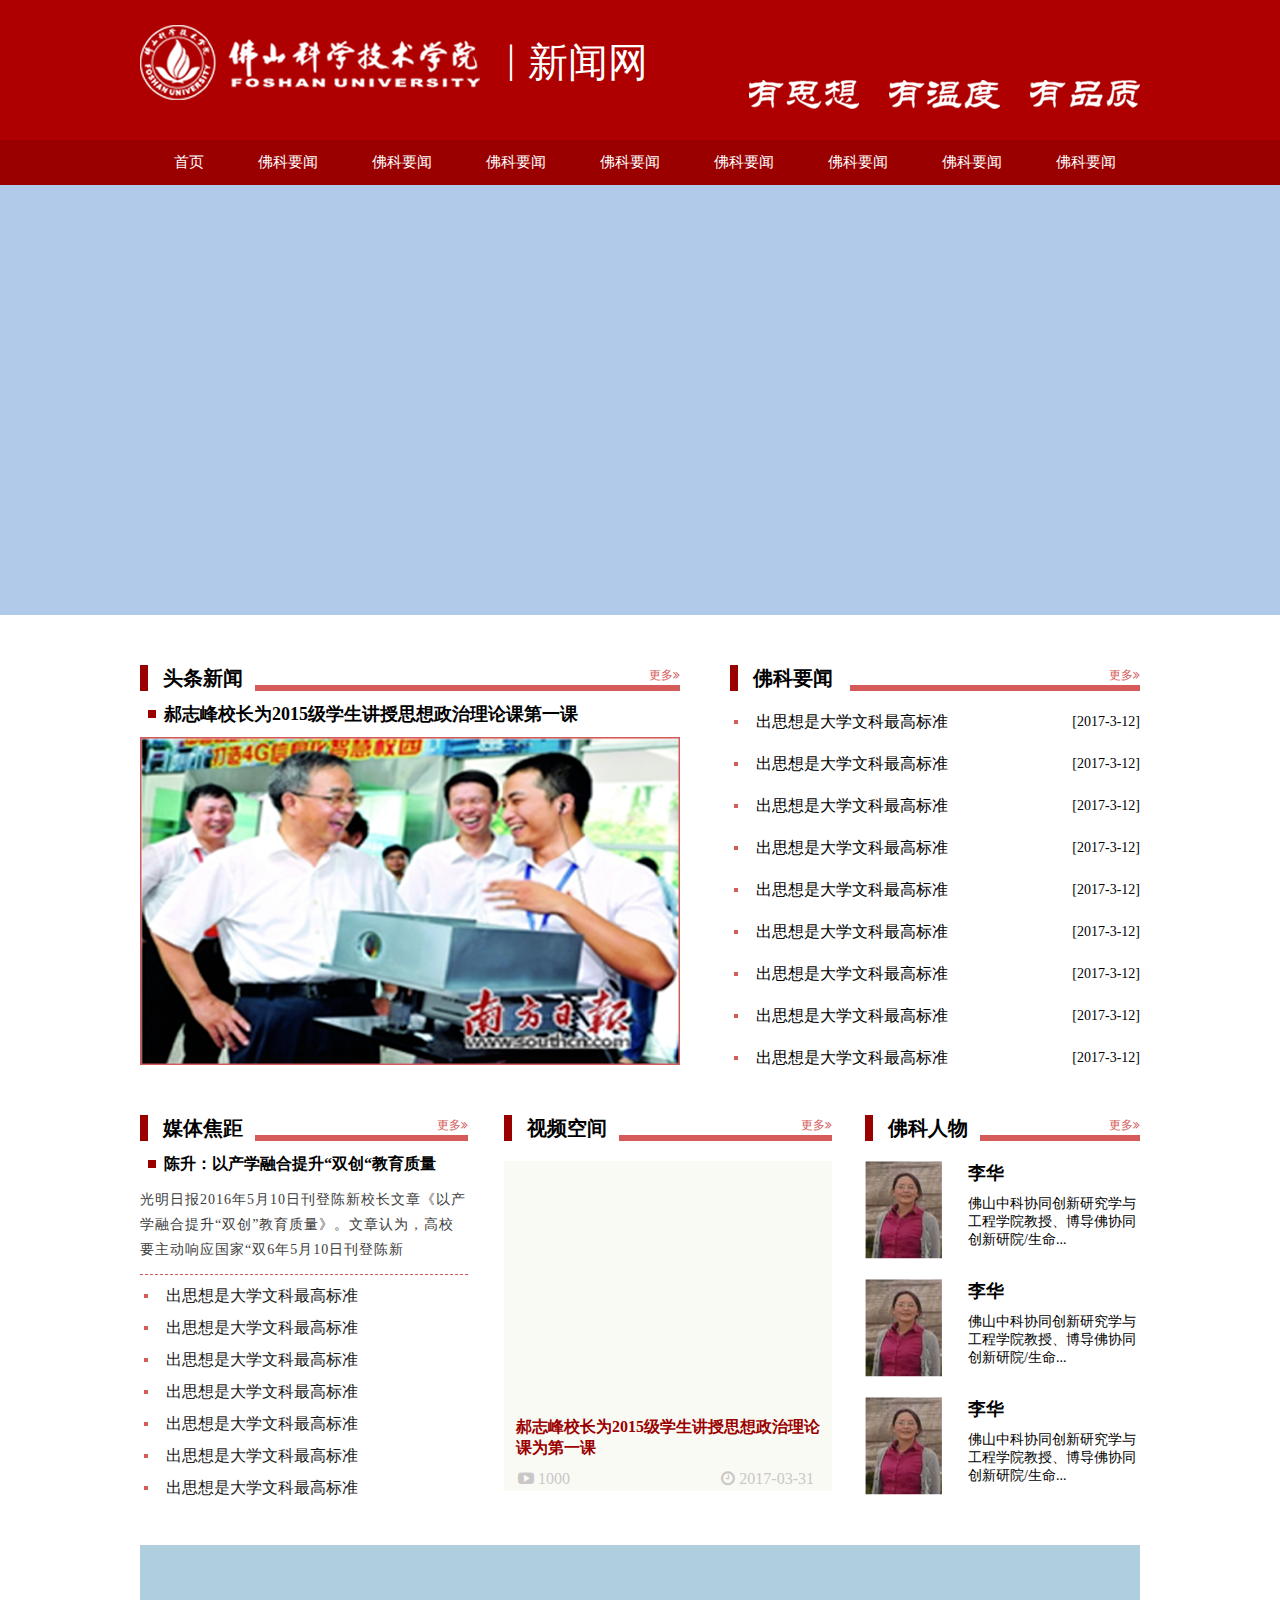
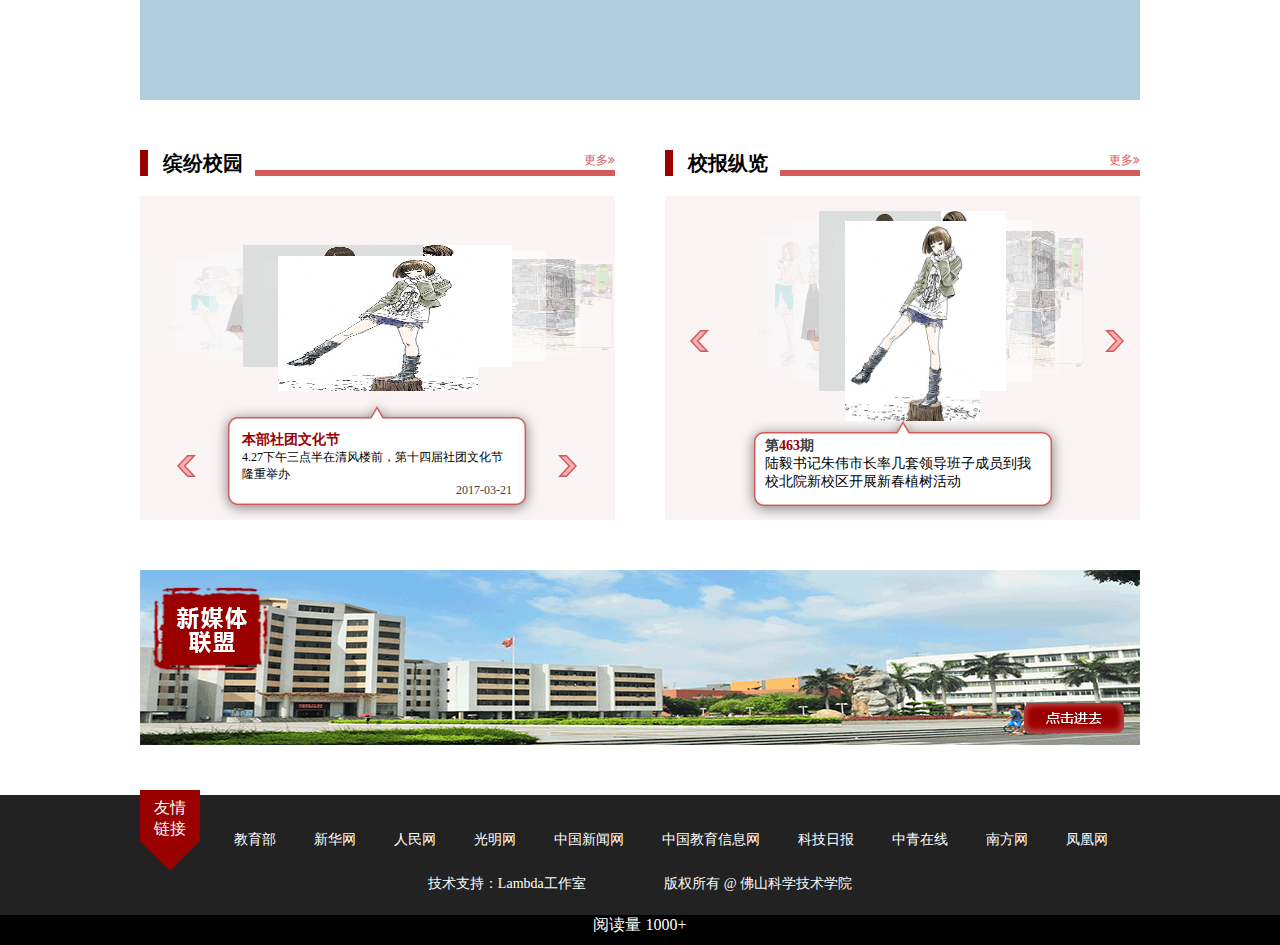
<file: index.html>
<!DOCTYPE HTML PUBLIC "-//W3C//DTD HTML 4.01 Transitional//EN">
<html>
<head>
<title>佛山科学技术学院新闻网</title>
<meta http-equiv="keywords" content="keyword1,keyword2,keyword3">
<meta http-equiv="description" content="this is my page">
<meta charset="UTF-8">
<link rel="stylesheet" type="text/css" href="./css/my.css">
<link rel="stylesheet" type="text/css" href="./css/style.css">
<link rel="stylesheet" type="text/css" href="./css/4.2.0/css/font-awesome.min.css">
<link rel="stylesheet" type="text/css" href="./css/4.2.0/css/font-awesome-ie7.min.css">
<script type="text/javascript" style="stylesheet" src="./js/jquery-1.8.3.js"></script>
<!--[if lt IE 10]>
<script type="text/javascript" src="./js/PIE.js"></script>
<![endif]-->
<script type="text/javascript">
		$(function() {
    if (window.PIE) {
        $('.rounded').each(function() {
            PIE.attach(this);
        });
    }
});
</script>
</head>
<body>
	<div class="head">
		<div class="header">
			<div class="logo">
				<a href="">
					<img src="./images/logo.png">
				</a>
			</div>
			<div class="title">
				<span>|</span>
				<p>新闻网</p>
			</div>
			<div class="yanyu">
				<ul>
					<li><img src="./images/yanyu1.png"></li>
					<li><img src="./images/yanyu2.png"></li>
					<li><img src="./images/yanyu3.png"></li>
				</ul>
			</div>
		</div>
		<div class="nav_big">
			<div >
				<ul id="nav">
					<li>
						<a href="">首页</a>
						<ul>
							<li><a href="">首页</a></li>
							<li><a href="">首页</a></li>
							<li><a href="">首页</a></li>
						</ul>
					</li>
					<li>
						<a href="">佛科要闻</a>
						<ul>
							<li><a href="">佛科要闻</a></li>
							<li><a href="">佛科要闻</a></li>
							<li><a href="">佛科要闻</a></li>
						</ul>
					</li>
					<li>
						<a href="">佛科要闻</a>
						<ul>
							<li><a href="">佛科要闻</a></li>
							<li><a href="">佛科要闻</a></li>
							<li><a href="">佛科要闻</a></li>
						</ul>
					</li>
					<li>
						<a href="">佛科要闻</a>
						<ul>
							<li><a href="">佛科要闻</a></li>
							<li><a href="">佛科要闻</a></li>
							<li><a href="">佛科要闻</a></li>
						</ul>
					</li>
					<li>
						<a href="">佛科要闻</a>
						<ul>
							<li><a href="">佛科要闻</a></li>
							<li><a href="">佛科要闻</a></li>
							<li><a href="">佛科要闻</a></li>
						</ul>
					</li>
					<li>
						<a href="">佛科要闻</a>
						<ul>
							<li><a href="">佛科要问要闻</a></li>
							<li><a href="">佛科要闻</a></li>
							<li><a href="">佛科要闻</a></li>
						</ul>
					</li>
					<li>
						<a href="">佛科要闻</a>
						<ul>
							<li><a href="">佛科要闻</a></li>
							<li><a href="">佛科要闻</a></li>
							<li><a href="">佛科要闻</a></li>
						</ul>
					</li>
					<li>
						<a href="">佛科要闻</a>
						<ul>
							<li><a href="">佛科要闻</a></li>
							<li><a href="">佛科要闻</a></li>
							<li><a href="">佛科要闻</a></li>
						</ul>
					</li>
					<li>
						<a href="">佛科要闻</a>
						<ul>
							<li><a href="">佛科要闻</a></li>
							<li><a href="">佛科要闻</a></li>
							<li><a href="">佛科要闻</a></li>
						</ul>
					</li>
				</ul>
			</div>
		</div>
	</div>
	<div class="pictureslide_big">
		<div class="pictureslide"></div>
	</div>
	<div class="contain_big">
		<div class="contain">
			<div class="contain_top">
				<div class="contain_top_left">
					<div class="con_head">
						<div class="con_head_left">
							<i></i>
							<p>头条新闻</p>
						</div>
						<div class="con_head_right">
							<span><a href="">更多<i class="fa fa-angle-double-right"></i></a></span>
						</div>
						<div class="con_head_right_bottom">

						</div>
					</div>
					<div class="con_top_left_bottom">
						<div class="con_top_left_bottom_title">
							<i><img src="./images/bigpoint.png"></i>
							<p>郝志峰校长为2015级学生讲授思想政治理论课第一课</p>
						</div>
						<div class="con_top_left_bottom_bottom">
							<img src="./images/xiaozhangshouke.png">
						</div>
					</div>
				</div>
				<div class="contain_top_right">
					<div class="con_head">
						<div class="con_head_left">
							<i></i>
							<p>佛科要闻</p>
						</div>
						<div class="con_head_right p1">
							<span><a href="">更多<i class="fa fa-angle-double-right"></i></a></span>
						</div>
						<div class="con_head_right_bottom p1">

						</div>
					</div>
					<div class="contain_top_right_bottom">
						<ul>
							<li><i><img src="./images/smallpoint.png"></i><a href="">出思想是大学文科最高标准</a><span>[2017-3-12]</span></li>
							<li><i><img src="./images/smallpoint.png"></i><a href="">出思想是大学文科最高标准</a><span>[2017-3-12]</span></li>
							<li><i><img src="./images/smallpoint.png"></i><a href="">出思想是大学文科最高标准</a><span>[2017-3-12]</span></li>
							<li><i><img src="./images/smallpoint.png"></i><a href="">出思想是大学文科最高标准</a><span>[2017-3-12]</span></li>
							<li><i><img src="./images/smallpoint.png"></i><a href="">出思想是大学文科最高标准</a><span>[2017-3-12]</span></li>
							<li><i><img src="./images/smallpoint.png"></i><a href="">出思想是大学文科最高标准</a><span>[2017-3-12]</span></li>
							<li><i><img src="./images/smallpoint.png"></i><a href="">出思想是大学文科最高标准</a><span>[2017-3-12]</span></li>
							<li><i><img src="./images/smallpoint.png"></i><a href="">出思想是大学文科最高标准</a><span>[2017-3-12]</span></li>
							<li><i><img src="./images/smallpoint.png"></i><a href="">出思想是大学文科最高标准</a><span>[2017-3-12]</span></li>
						</ul>
					</div>
				</div>
			</div>
			<div class="contain_middle">
				<div class="contain_middle_left">
					<div class="con_head">
						<div class="con_head_left">
							<i></i>
							<p>媒体焦距</p>
						</div>
						<div class="con_head_right p2">
							<span><a href="">更多<i class="fa fa-angle-double-right"></i></a></span>
						</div>
						<div class="con_head_right_bottom p2">

						</div>
					</div>
					<div class="contain_middle_left_bottom">
						<a href="">
							<div class="con_top_left_bottom_title">
								<i><img src="./images/bigpoint.png"></i>
								<p>陈升：以产学融合提升“双创“教育质量</p>
							</div>
						
							<div class="contain_middle_left_bottom_middle">
							       光明日报2016年5月10日刊登陈新校长文章《以产学融合提升“双创”教育质量》。文章认为，高校要主动响应国家“双6年5月10日刊登陈新
							</div>
						</a>
						<div class="contain_middle_left_bottom_bottom">
							<ul>
								<li><i><img src="./images/smallpoint.png"></i><a href="">出思想是大学文科最高标准</a></li>
								<li><i><img src="./images/smallpoint.png"></i><a href="">出思想是大学文科最高标准</a></li>
								<li><i><img src="./images/smallpoint.png"></i><a href="">出思想是大学文科最高标准</a></li>
								<li><i><img src="./images/smallpoint.png"></i><a href="">出思想是大学文科最高标准</a></li>
								<li><i><img src="./images/smallpoint.png"></i><a href="">出思想是大学文科最高标准</a></li>
								<li><i><img src="./images/smallpoint.png"></i><a href="">出思想是大学文科最高标准</a></li>
								<li><i><img src="./images/smallpoint.png"></i><a href="">出思想是大学文科最高标准</a></li>
							</ul>
						</div>
					</div>
				</div>
				<div class="contain_middle_middle">
					<div class="con_head">
						<div class="con_head_left">
							<i></i>
							<p>视频空间</p>
						</div>
						<div class="con_head_right p2">
							<span><a href="">更多<i class="fa fa-angle-double-right"></i></a></span>
						</div>
						<div class="con_head_right_bottom p2">

						</div>
					</div>
					<div class="contain_middle_middle_bottom rounded">
						<!-- <div class="outer">
							<div class="ieShadow">利用IE滤镜模糊效果模拟阴影</div>
							<div class="w3cShadow"> -->
								<div class="contain_middle_middle_bottom_top"></div>
								<div class="contain_middle_middle_bottom_middle">郝志峰校长为2015级学生讲授思想政治理论课为第一课</div>
								<div class="contain_middle_middle_bottom__bottom">
									<div class="contain_middle_middle_bottom__bottom_left">
										<i class="fa fa-youtube-play"></i>
										<span>1000</span>
									</div>
									<div class="contain_middle_middle_bottom__bottom_right">
										<i class="fa fa-clock-o"></i>
										<span>2017-03-31</span>
									</div>
								</div>
						<!-- 	</div>
						</div> -->
					</div>
				</div>
				<div class="contain_middle_right">
					<div class="con_head">
						<div class="con_head_left">
							<i></i>
							<p>佛科人物</p>
						</div>
						<div class="con_head_right p3">
							<span><a href="">更多<i class="fa fa-angle-double-right"></i></a></span>
						</div>
						<div class="con_head_right_bottom p3">

						</div>
					</div>
					<div class="contain_middle_right_bottom">
						<div class="contain_middle_right_bottom_a">
							<div class="contain_middle_right_bottom_a_pic">
								<img src="./images/renwu.png">
							</div>
							<div class="contain_middle_right_bottom_a_con">
								<span>李华</span>
								<a><p>佛山中科协同创新研究学与工程学院教授、博导佛协同创新研院/生命...</p></a>
							</div>
						</div>
						<div class="contain_middle_right_bottom_a">
							<div class="contain_middle_right_bottom_a_pic">
								<img src="./images/renwu.png">
							</div>
							<div class="contain_middle_right_bottom_a_con">
								<a href=""><span>李华</span></a>
								<a href=""><p>佛山中科协同创新研究学与工程学院教授、博导佛协同创新研院/生命...</p></a>
							</div>
						</div>
						<div class="contain_middle_right_bottom_a">
							<div class="contain_middle_right_bottom_a_pic">
								<img src="./images/renwu.png">
							</div>
							<div class="contain_middle_right_bottom_a_con">
								<a href=""><span>李华</span></a>
								<a href=""><p>佛山中科协同创新研究学与工程学院教授、博导佛协同创新研院/生命...</p></a>
							</div>
						</div>
					</div>
				</div>
			</div>
			<div class="picflexibleB">
				
			</div>
			<div class="contain_bottom">
				<div class="contain_bottom_left">
					<div class="con_head">
						<div class="con_head_left">
							<i></i>
							<p>缤纷校园</p>
						</div>
						<div class="con_head_right p4">
							<span><a href="">更多<i class="fa fa-angle-double-right"></i></a></span>
						</div>
						<div class="con_head_right_bottom p4">

						</div>
					</div>
					<div class="contain_bottom_left_bottom">
						

						<div class="wrap">
							<div class='poster-main carousel' data-setting='{
						         "width":475,
					             "height":100,
					             "posterWidth":200,
					             "posterHeight":135,
					             "verticalAlign":"middle",
					             "autoPlay":true,
					             "speed":1000,
					             "delay":1000,
					             "scale":0.9
							}'>
							<div class='poster-btn poster-prev-btn' id="shangyipian"></div>
							<ul class='poster-list'>
								<li class="list-item"><a href="#"><img src="./images/01.jpg" alt=""></a></li>
								<li class="list-item"><a href="#"><img src="./images/02.jpg" alt=""></a></li>
								<li class="list-item"><a href="#"><img src="./images/03.jpg" alt=""></a></li>
								<li class="list-item"><a href="#"><img src="./images/04.jpg" alt=""></a></li>
								<li class="list-item"><a href="#"><img src="./images/05.jpg" alt=""></a></li>
								<li class="list-item"><a href="#"><img src="./images/06.jpg" alt=""></a></li>
								<li class="list-item"><a href="#"><img src="./images/07.jpg" alt=""></a></li>
								<li class="list-item"><a href="#"><img src="./images/08.jpg" alt=""></a></li>
								<li class="list-item"><a href="#"><img src="./images/09.jpg" alt=""></a></li>
							</ul>
								<div class='poster-btn poster-next-btn'></div>
							</div>
						</div>
						<div class="contain_bottom_left_bottom_bottom">
							<div class="contain_bottom_left_bottom_con">
								<ul>
									<li>
										<div>
											<h5>本部社团文化节</h5>
												<a href="">
												4.27下午三点半在清风楼前，第十四届社团文化节隆重举办
												</a>
											<span>2017-03-21</span>
										</div>
									</li>
								</ul>
							</div>
						</div>

					</div>
				</div>
				<div class="contain_bottom_right">
					<div class="con_head">
						<div class="con_head_left">
							<i></i>
							<p>校报纵览</p>
						</div>
						<div class="con_head_right p4">
							<span><a href="">更多<i class="fa fa-angle-double-right"></i></a></span>
						</div>
						<div class="con_head_right_bottom p4">

						</div>
					</div>
					<div class="contain_bottom_right_bottom">
						<div class="wrap">
							<div class='poster-main carousel' data-setting='{
						         "width":345,
					             "height":160,
					             "posterWidth":135,
					             "posterHeight":200,
					             "verticalAlign":"middle",
					             "autoPlay":true,
					             "speed":1000,
					             "delay":1000,
					             "scale":0.9
							}'>
							<div class='poster-btn poster-prev-btn' id="fangxiangz"></div>
							<ul class='poster-list'>
								<li class="list-item"><a href="#"><img src="./images/01.jpg" alt=""></a></li>
								<li class="list-item"><a href="#"><img src="./images/02.jpg" alt=""></a></li>
								<li class="list-item"><a href="#"><img src="./images/03.jpg" alt=""></a></li>
								<li class="list-item"><a href="#"><img src="./images/04.jpg" alt=""></a></li>
								<li class="list-item"><a href="#"><img src="./images/05.jpg" alt=""></a></li>
								<li class="list-item"><a href="#"><img src="./images/06.jpg" alt=""></a></li>
								<li class="list-item"><a href="#"><img src="./images/07.jpg" alt=""></a></li>
								<li class="list-item"><a href="#"><img src="./images/08.jpg" alt=""></a></li>
								<li class="list-item"><a href="#"><img src="./images/09.jpg" alt=""></a></li>
							</ul>
								<div class='poster-btn poster-next-btn ' id="fangxiangy"></div>
							</div>
						</div>
						<div class="contain_bottom_right_bottom_con">
							<ul>
								<li>
									<div>
										<h5>第<span>463</span>期</h5>
										<a href="">陆毅书记朱伟市长率几套领导班子成员到我校北院新校区开展新春植树活动</a>
									</div>
								</li>
							</ul>
						</div>
					</div>
				</div>
			</div>
			<div class="pic_special">
				<a href="">
					<img src="./images/since.png">
				</a>
			</div>
		</div>
	</div>
	<div class="footer_big">
		<div class="footer">
			<div class="footer_youqing_big">
				<div class="footer_youqing">
					<p>友情</p>
					<p>链接</p>
				</div>
				<div class="footer_nav">
					<a href="">教育部</a>
					<a href="">新华网</a>
					<a href="">人民网</a>
					<a href="">光明网</a>
					<a href="">中国新闻网</a>
					<a href="">中国教育信息网</a>
					<a href="">科技日报</a>
					<a href="">中青在线</a>
					<a href="">南方网</a>
					<a href="">凤凰网</a>
				</div>
			</div>
			<div class="footer_zhichi">
				技术支持：<a href="">Lambda工作室</a>
				版权所有 @ 佛山科学技术学院
			</div>
		</div>
		<div class="footer_yuedu_big">
			<div class="footer_yuedu">
				阅读量 1000+
			</div>
		</div>
	</div>

	<script src="http://www.jq22.com/jquery/jquery-1.10.2.js"></script>
	<script src="js/carousel.js" type="text/javascript" charset="utf-8"></script>
	<script type="text/javascript" charset="utf-8">
	$(function(){
        Carousel.init($('.carousel'));
	})
</script>
<script type="text/javascript">

</script>
</body>
</file>
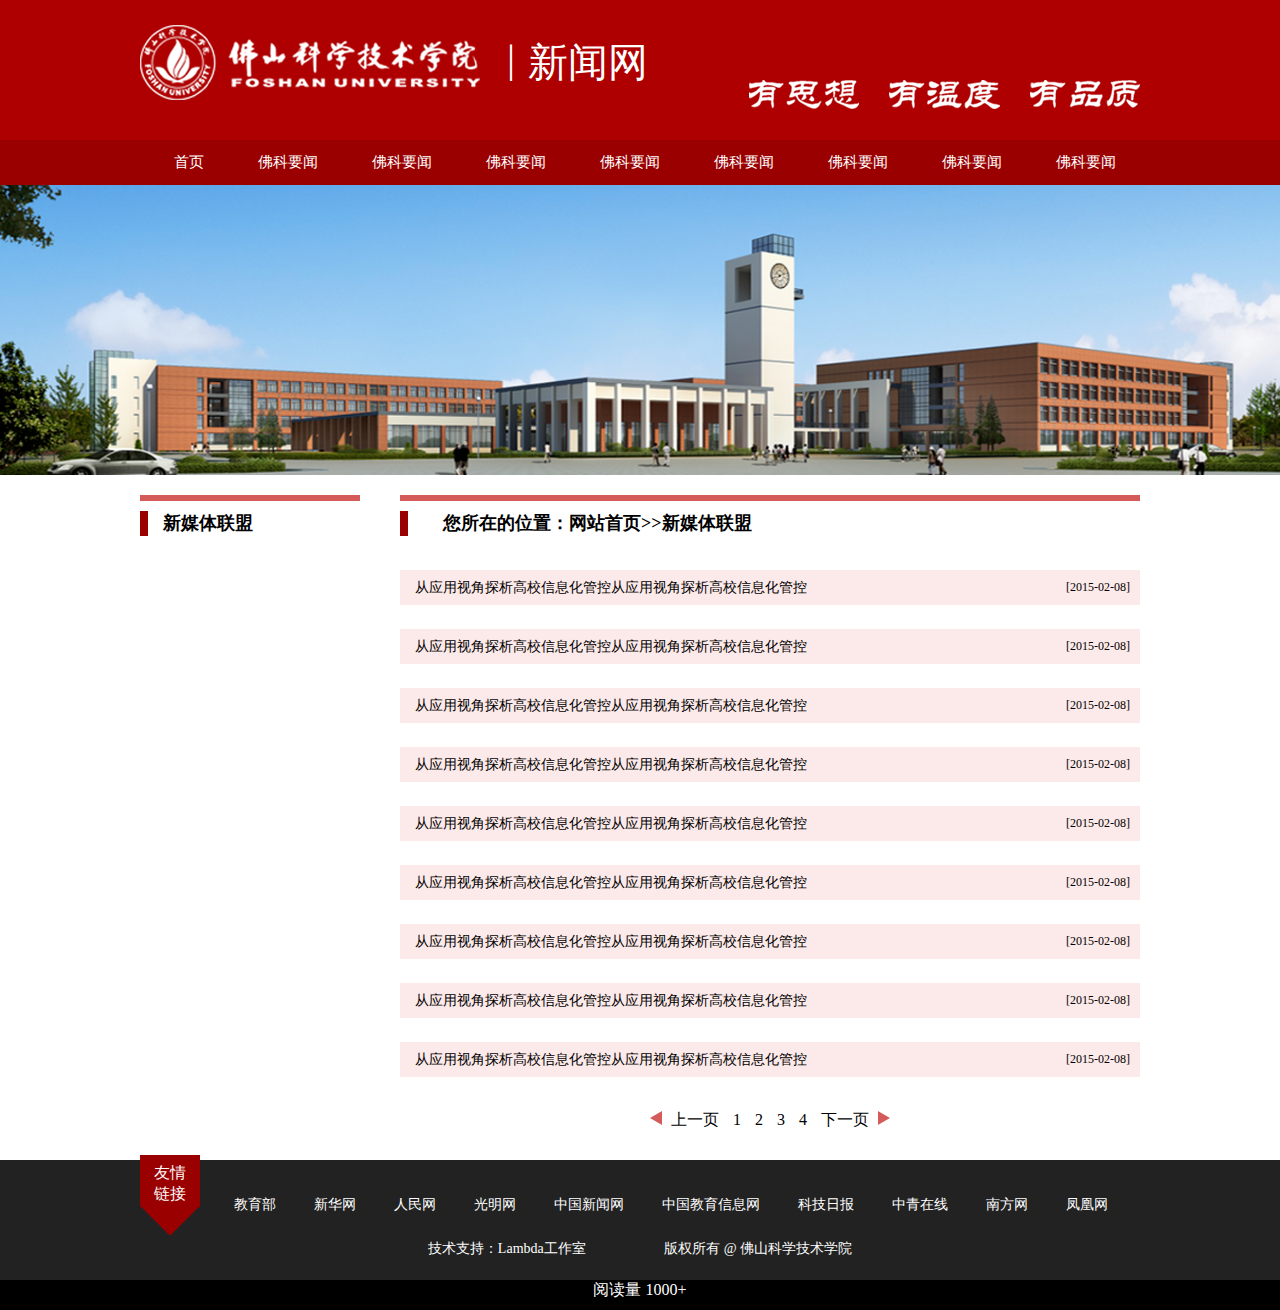
<file: category.html>
<!DOCTYPE HTML PUBLIC "-//W3C//DTD HTML 4.01 Transitional//EN">
<html>
<head>
<title>佛山科学技术学院新闻网</title>
<meta http-equiv="keywords" content="keyword1,keyword2,keyword3">
<meta http-equiv="description" content="this is my page">
<meta charset="UTF-8">
<link rel="stylesheet" type="text/css" href="./css/my.css">
<link rel="stylesheet" type="text/css" href="./css/style.css">
<link rel="stylesheet" type="text/css" href="./css/4.2.0/css/font-awesome.min.css">
<link rel="stylesheet" type="text/css" href="./css/4.2.0/css/font-awesome-ie7.min.css">
<script type="text/javascript" style="stylesheet" src="./js/jquery-1.8.3.js"></script>
<!--[if lt IE 10]>
<script type="text/javascript" src="./js/PIE.js"></script>
<![endif]-->
<script type="text/javascript">
		$(function() {
    if (window.PIE) {
        $('.rounded').each(function() {
            PIE.attach(this);
        });
    }
});
</script>
</head>
<body>
	<div class="head">
		<div class="header">
			<div class="logo">
				<a href="">
					<img src="./images/logo.png">
				</a>
			</div>
			<div class="title">
				<span>|</span>
				<p>新闻网</p>
			</div>
			<div class="yanyu">
				<ul>
					<li><img src="./images/yanyu1.png"></li>
					<li><img src="./images/yanyu2.png"></li>
					<li><img src="./images/yanyu3.png"></li>
				</ul>
			</div>
		</div>
		<div class="nav_big">
			<div >
				<ul id="nav">
					<li>
						<a href="">首页</a>
						<ul>
							<li><a href="">首页</a></li>
							<li><a href="">首页</a></li>
							<li><a href="">首页</a></li>
						</ul>
					</li>
					<li>
						<a href="">佛科要闻</a>
						<ul>
							<li><a href="">佛科要闻</a></li>
							<li><a href="">佛科要闻</a></li>
							<li><a href="">佛科要闻</a></li>
						</ul>
					</li>
					<li>
						<a href="">佛科要闻</a>
						<ul>
							<li><a href="">佛科要闻</a></li>
							<li><a href="">佛科要闻</a></li>
							<li><a href="">佛科要闻</a></li>
						</ul>
					</li>
					<li>
						<a href="">佛科要闻</a>
						<ul>
							<li><a href="">佛科要闻</a></li>
							<li><a href="">佛科要闻</a></li>
							<li><a href="">佛科要闻</a></li>
						</ul>
					</li>
					<li>
						<a href="">佛科要闻</a>
						<ul>
							<li><a href="">佛科要闻</a></li>
							<li><a href="">佛科要闻</a></li>
							<li><a href="">佛科要闻</a></li>
						</ul>
					</li>
					<li>
						<a href="">佛科要闻</a>
						<ul>
							<li><a href="">佛科要问要闻</a></li>
							<li><a href="">佛科要闻</a></li>
							<li><a href="">佛科要闻</a></li>
						</ul>
					</li>
					<li>
						<a href="">佛科要闻</a>
						<ul>
							<li><a href="">佛科要闻</a></li>
							<li><a href="">佛科要闻</a></li>
							<li><a href="">佛科要闻</a></li>
						</ul>
					</li>
					<li>
						<a href="">佛科要闻</a>
						<ul>
							<li><a href="">佛科要闻</a></li>
							<li><a href="">佛科要闻</a></li>
							<li><a href="">佛科要闻</a></li>
						</ul>
					</li>
					<li>
						<a href="">佛科要闻</a>
						<ul>
							<li><a href="">佛科要闻</a></li>
							<li><a href="">佛科要闻</a></li>
							<li><a href="">佛科要闻</a></li>
						</ul>
					</li>
				</ul>
			</div>
		</div>
	</div>
	<div class="contain2_pic_big">
		<img src="./images/picture.png">
	</div>
	<div class="contain2_big">
		<div class="contain2">
			<div class="contain2_left">
				<div class="con2_head">
					<div class="con2_head_top">

					</div>
					<div class="con2_head_bottom">
						<div class="con2_head_bottom_title">
								<i></i>
								<a>新媒体联盟</a>
						</div>
					</div>
				</div>
			</div>
			<div class="contain2_right">
				<div class="con2_head">
					<div class="con2_head_top">
						
					</div>
					<div class="con2_head_right">
						<i></i><p>您所在的位置：</p><a href="">网站首页</a><span>>></span><a href="">新媒体联盟</a>
					</div>
				</div>
				<div class="contain2_right_bottom">
					<ul>
						<li><a href="">从应用视角探析高校信息化管控从应用视角探析高校信息化管控</a><span>[2015-02-08]</span></li>
						<li><a href="">从应用视角探析高校信息化管控从应用视角探析高校信息化管控</a><span>[2015-02-08]</span></li>
						<li><a href="">从应用视角探析高校信息化管控从应用视角探析高校信息化管控</a><span>[2015-02-08]</span></li>
						<li><a href="">从应用视角探析高校信息化管控从应用视角探析高校信息化管控</a><span>[2015-02-08]</span></li>
						<li><a href="">从应用视角探析高校信息化管控从应用视角探析高校信息化管控</a><span>[2015-02-08]</span></li>
						<li><a href="">从应用视角探析高校信息化管控从应用视角探析高校信息化管控</a><span>[2015-02-08]</span></li>
						<li><a href="">从应用视角探析高校信息化管控从应用视角探析高校信息化管控</a><span>[2015-02-08]</span></li>
						<li><a href="">从应用视角探析高校信息化管控从应用视角探析高校信息化管控</a><span>[2015-02-08]</span></li>
						<li><a href="">从应用视角探析高校信息化管控从应用视角探析高校信息化管控</a><span>[2015-02-08]</span></li>
					</ul>
					<div class="contain2_yema">
						<i><img src="./images/zuojiantou.png"></i>
						<a href="">上一页</a>
						<a href="">1</a>
						<a href="">2</a>
						<a href="">3</a>
						<a href="">4</a>
						<a href="">下一页</a>
						<i><img src="./images/youjiantou.png"></i>
					</div>
				</div>
			</div>
		</div>
	</div>
	<div class="footer_big">
		<div class="footer">
			<div class="footer_youqing_big">
				<div class="footer_youqing">
					<p>友情</p>
					<p>链接</p>
				</div>
				<div class="footer_nav">
					<a href="">教育部</a>
					<a href="">新华网</a>
					<a href="">人民网</a>
					<a href="">光明网</a>
					<a href="">中国新闻网</a>
					<a href="">中国教育信息网</a>
					<a href="">科技日报</a>
					<a href="">中青在线</a>
					<a href="">南方网</a>
					<a href="">凤凰网</a>
				</div>
			</div>
			<div class="footer_zhichi">
				技术支持：<a href="">Lambda工作室</a>
				版权所有 @ 佛山科学技术学院
			</div>
		</div>
		<div class="footer_yuedu_big">
			<div class="footer_yuedu">
				阅读量 1000+
			</div>
		</div>
	</div>
	
</body>
</file>
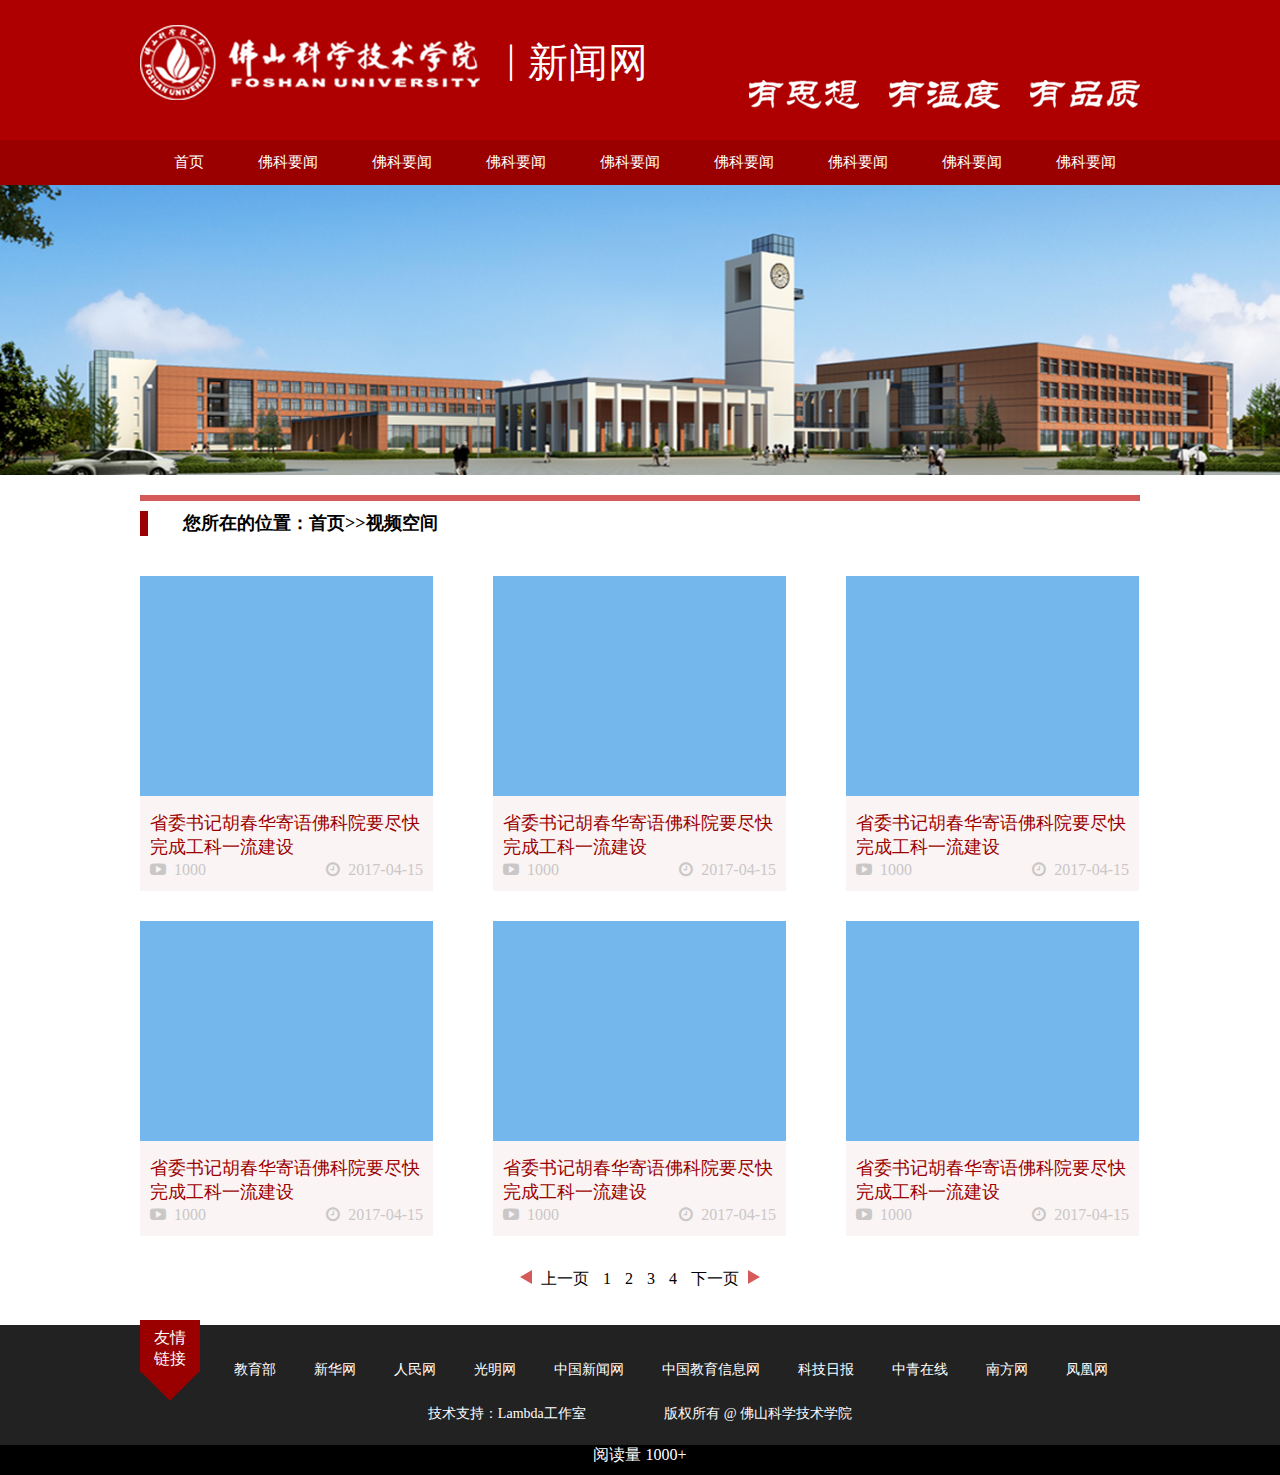
<file: shipinwangliebiaoye.html>
<!DOCTYPE HTML PUBLIC "-//W3C//DTD HTML 4.01 Transitional//EN">
<html>
<head>
<title>佛山科学技术学院新闻网</title>
<meta http-equiv="keywords" content="keyword1,keyword2,keyword3">
<meta http-equiv="description" content="this is my page">
<meta charset="UTF-8">
<link rel="stylesheet" type="text/css" href="./css/my.css">
<link rel="stylesheet" type="text/css" href="./css/style.css">
<link rel="stylesheet" type="text/css" href="./css/4.2.0/css/font-awesome.min.css">
<link rel="stylesheet" type="text/css" href="./css/4.2.0/css/font-awesome-ie7.min.css">
<script type="text/javascript" style="stylesheet" src="./js/jquery-1.8.3.js"></script>
<!--[if lt IE 10]>
<script type="text/javascript" src="./js/PIE.js"></script>
<![endif]-->
<script type="text/javascript">
		$(function() {
    if (window.PIE) {
        $('.rounded').each(function() {
            PIE.attach(this);
        });
    }
});
</script>
</head>
<body>
	<div class="head">
		<div class="header">
			<div class="logo">
				<a href="">
					<img src="./images/logo.png">
				</a>
			</div>
			<div class="title">
				<span>|</span>
				<p>新闻网</p>
			</div>
			<div class="yanyu">
				<ul>
					<li><img src="./images/yanyu1.png"></li>
					<li><img src="./images/yanyu2.png"></li>
					<li><img src="./images/yanyu3.png"></li>
				</ul>
			</div>
		</div>
		<div class="nav_big">
			<div >
				<ul id="nav">
					<li>
						<a href="">首页</a>
						<ul>
							<li><a href="">首页</a></li>
							<li><a href="">首页</a></li>
							<li><a href="">首页</a></li>
						</ul>
					</li>
					<li>
						<a href="">佛科要闻</a>
						<ul>
							<li><a href="">佛科要闻</a></li>
							<li><a href="">佛科要闻</a></li>
							<li><a href="">佛科要闻</a></li>
						</ul>
					</li>
					<li>
						<a href="">佛科要闻</a>
						<ul>
							<li><a href="">佛科要闻</a></li>
							<li><a href="">佛科要闻</a></li>
							<li><a href="">佛科要闻</a></li>
						</ul>
					</li>
					<li>
						<a href="">佛科要闻</a>
						<ul>
							<li><a href="">佛科要闻</a></li>
							<li><a href="">佛科要闻</a></li>
							<li><a href="">佛科要闻</a></li>
						</ul>
					</li>
					<li>
						<a href="">佛科要闻</a>
						<ul>
							<li><a href="">佛科要闻</a></li>
							<li><a href="">佛科要闻</a></li>
							<li><a href="">佛科要闻</a></li>
						</ul>
					</li>
					<li>
						<a href="">佛科要闻</a>
						<ul>
							<li><a href="">佛科要问要闻</a></li>
							<li><a href="">佛科要闻</a></li>
							<li><a href="">佛科要闻</a></li>
						</ul>
					</li>
					<li>
						<a href="">佛科要闻</a>
						<ul>
							<li><a href="">佛科要闻</a></li>
							<li><a href="">佛科要闻</a></li>
							<li><a href="">佛科要闻</a></li>
						</ul>
					</li>
					<li>
						<a href="">佛科要闻</a>
						<ul>
							<li><a href="">佛科要闻</a></li>
							<li><a href="">佛科要闻</a></li>
							<li><a href="">佛科要闻</a></li>
						</ul>
					</li>
					<li>
						<a href="">佛科要闻</a>
						<ul>
							<li><a href="">佛科要闻</a></li>
							<li><a href="">佛科要闻</a></li>
							<li><a href="">佛科要闻</a></li>
						</ul>
					</li>
				</ul>
			</div>
		</div>
	</div>
	<div class="contain2_pic_big">
		<img src="./images/picture.png">
	</div>
	<div class="contain2_big">
		<div class="contain4">
			<div class="contain4_right">
				<div class="con2_head">
					<div class="con2_head_top">
						
					</div>
					<div class="con2_head_right">
						<i></i><p>您所在的位置：</p><a href="">首页</a><span>>></span><a href="">视频空间</a>
					</div>
				</div>
				<div class="contain4_right_bottom">
					<div class="contain4_right_bottom_a bbb">
						<div class="contain4_right_bottom_a_top">

						</div>
						<div class="contain4_right_bottom_a_middle">
							省委书记胡春华寄语佛科院要尽快完成工科一流建设
						</div>
						<div class="contain4_right_bottom_a_bottom">
							<div class="contain4_right_bottom_a_bottom_left">
								<i  class="fa fa-youtube-play"></i>
								<span>1000</span>
							</div>
							<div class="contain4_right_bottom_a_bottom_right">
								<i  class="fa fa-clock-o"></i>
								<span>2017-04-15</span>
							</div>
						</div>
					</div>
					<div class="contain4_right_bottom_a">
						<div class="contain4_right_bottom_a_top">

						</div>
						<div class="contain4_right_bottom_a_middle">
							省委书记胡春华寄语佛科院要尽快完成工科一流建设
						</div>
						<div class="contain4_right_bottom_a_bottom">
							<div class="contain4_right_bottom_a_bottom_left">
								<i  class="fa fa-youtube-play"></i>
								<span>1000</span>
							</div>
							<div class="contain4_right_bottom_a_bottom_right">
								<i  class="fa fa-clock-o"></i>
								<span>2017-04-15</span>
							</div>
						</div>
					</div>
					<div class="contain4_right_bottom_a">
						<div class="contain4_right_bottom_a_top">

						</div>
						<div class="contain4_right_bottom_a_middle">
							省委书记胡春华寄语佛科院要尽快完成工科一流建设
						</div>
						<div class="contain4_right_bottom_a_bottom">
							<div class="contain4_right_bottom_a_bottom_left">
								<i  class="fa fa-youtube-play"></i>
								<span>1000</span>
							</div>
							<div class="contain4_right_bottom_a_bottom_right">
								<i  class="fa fa-clock-o"></i>
								<span>2017-04-15</span>
							</div>
						</div>
					</div>
					<div class="contain4_right_bottom_a bbb">
						<div class="contain4_right_bottom_a_top">

						</div>
						<div class="contain4_right_bottom_a_middle">
							省委书记胡春华寄语佛科院要尽快完成工科一流建设
						</div>
						<div class="contain4_right_bottom_a_bottom">
							<div class="contain4_right_bottom_a_bottom_left">
								<i  class="fa fa-youtube-play"></i>
								<span>1000</span>
							</div>
							<div class="contain4_right_bottom_a_bottom_right">
								<i  class="fa fa-clock-o"></i>
								<span>2017-04-15</span>
							</div>
						</div>
					</div>
					<div class="contain4_right_bottom_a">
						<div class="contain4_right_bottom_a_top">

						</div>
						<div class="contain4_right_bottom_a_middle">
							省委书记胡春华寄语佛科院要尽快完成工科一流建设
						</div>
						<div class="contain4_right_bottom_a_bottom">
							<div class="contain4_right_bottom_a_bottom_left">
								<i  class="fa fa-youtube-play"></i>
								<span>1000</span>
							</div>
							<div class="contain4_right_bottom_a_bottom_right">
								<i  class="fa fa-clock-o"></i>
								<span>2017-04-15</span>
							</div>
						</div>
					</div>
					<div class="contain4_right_bottom_a">
						<div class="contain4_right_bottom_a_top">

						</div>
						<div class="contain4_right_bottom_a_middle">
							省委书记胡春华寄语佛科院要尽快完成工科一流建设
						</div>
						<div class="contain4_right_bottom_a_bottom">
							<div class="contain4_right_bottom_a_bottom_left">
								<i  class="fa fa-youtube-play"></i>
								<span>1000</span>
							</div>
							<div class="contain4_right_bottom_a_bottom_right">
								<i  class="fa fa-clock-o"></i>
								<span>2017-04-15</span>
							</div>
						</div>
					</div>
				</div>
				<div class="contain2_yema">
					<i><img src="./images/zuojiantou.png"></i>
					<a href="">上一页</a>
					<a href="">1</a>
					<a href="">2</a>
					<a href="">3</a>
					<a href="">4</a>
					<a href="">下一页</a>
					<i><img src="./images/youjiantou.png"></i>
				</div>
			</div>
		</div>
	</div>
	<div class="footer_big">
		<div class="footer">
			<div class="footer_youqing_big">
				<div class="footer_youqing">
					<p>友情</p>
					<p>链接</p>
				</div>
				<div class="footer_nav">
					<a href="">教育部</a>
					<a href="">新华网</a>
					<a href="">人民网</a>
					<a href="">光明网</a>
					<a href="">中国新闻网</a>
					<a href="">中国教育信息网</a>
					<a href="">科技日报</a>
					<a href="">中青在线</a>
					<a href="">南方网</a>
					<a href="">凤凰网</a>
				</div>
			</div>
			<div class="footer_zhichi">
				技术支持：<a href="">Lambda工作室</a>
				版权所有 @ 佛山科学技术学院
			</div>
		</div>
		<div class="footer_yuedu_big">
			<div class="footer_yuedu">
				阅读量 1000+
			</div>
		</div>
	</div>
	<script type="text/javascript">

$(document).ready(function(){
    $(document).ready(function() {
        $("#nav ul li").hover(function() {
            $(this).children.addClass('touming')
        }
    });
});



</script>

</body>
</file>
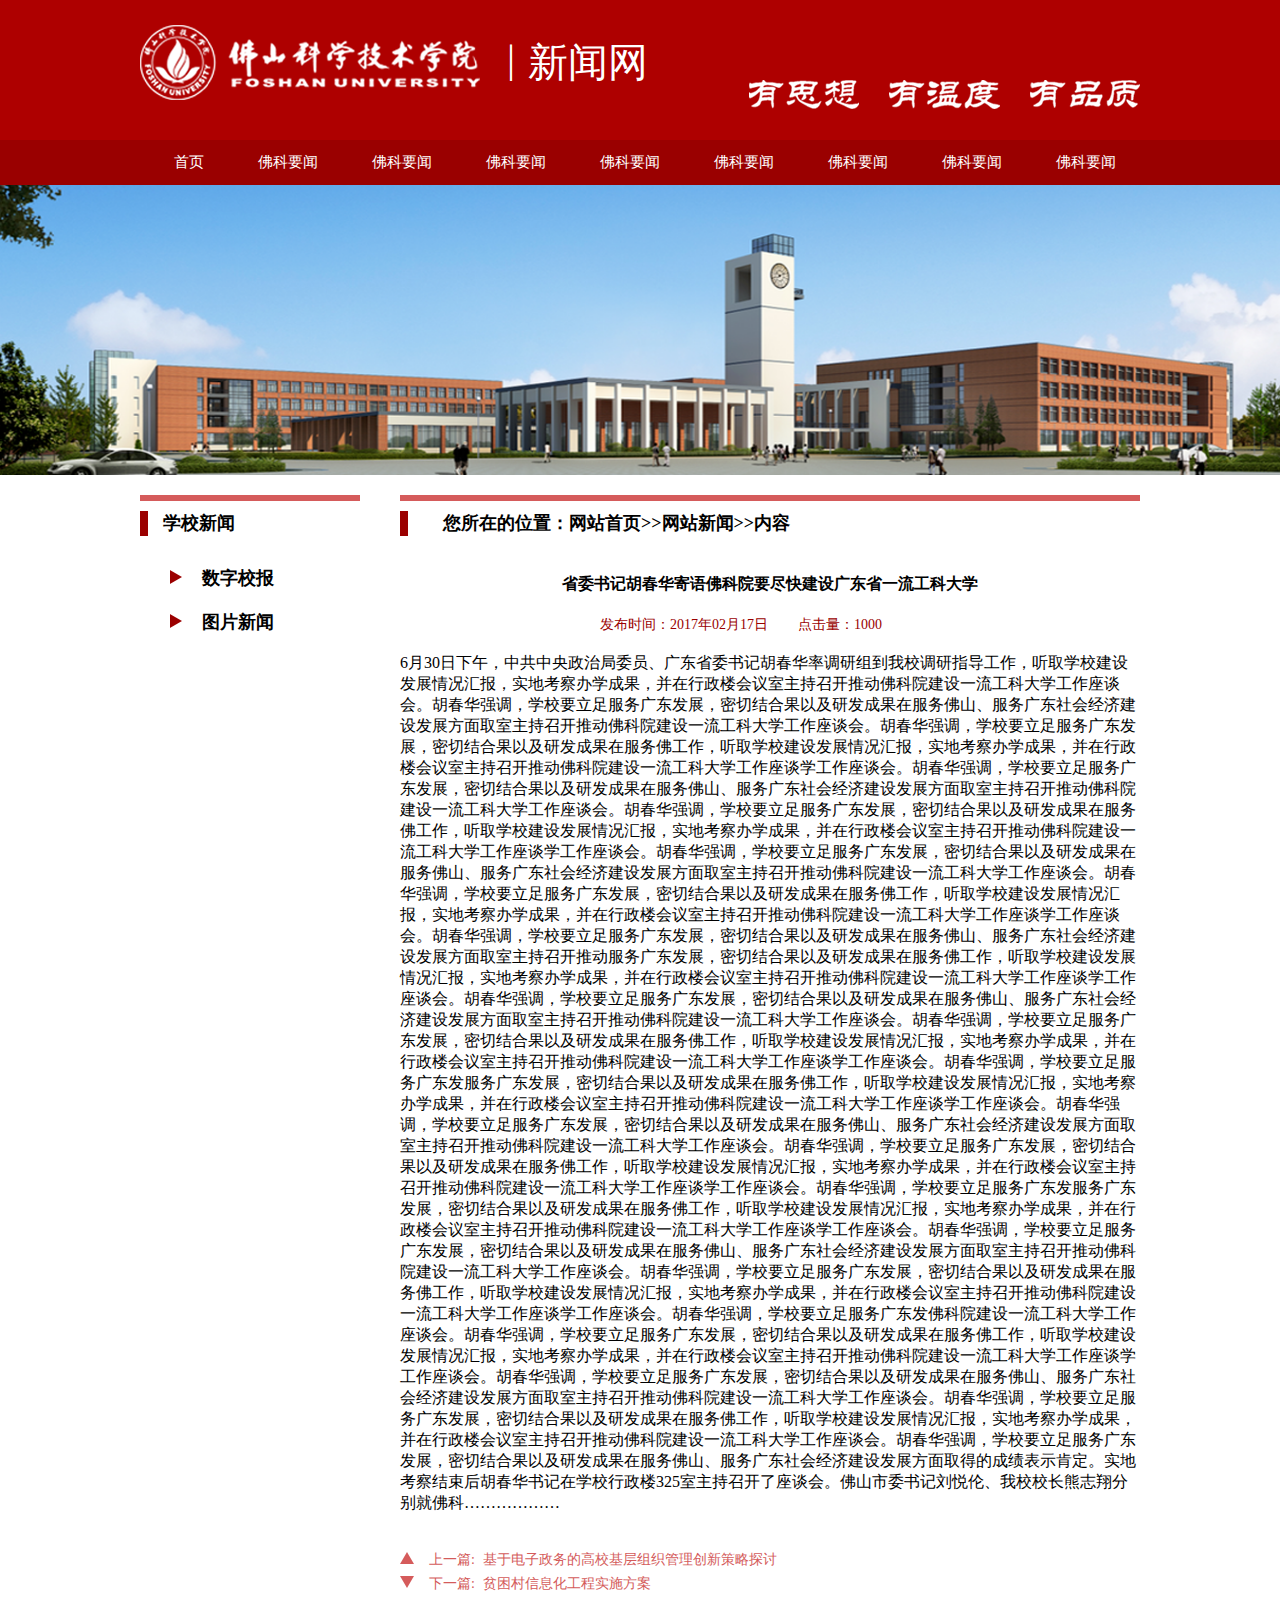
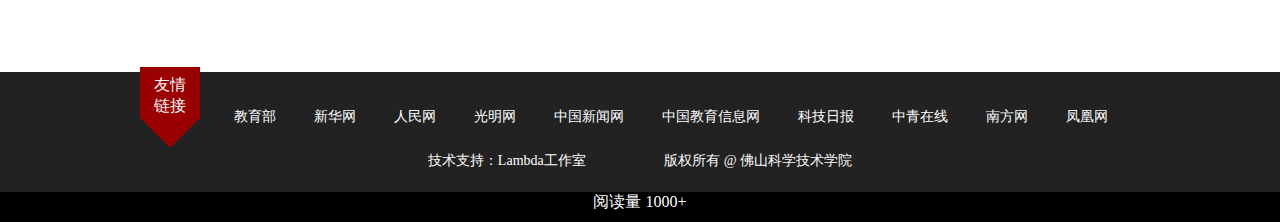
<file: single.html>
<!DOCTYPE HTML PUBLIC "-//W3C//DTD HTML 4.01 Transitional//EN">
<html>
<head>
<title>佛山科学技术学院新闻网</title>
<meta http-equiv="keywords" content="keyword1,keyword2,keyword3">
<meta http-equiv="description" content="this is my page">
<meta charset="UTF-8">
<link rel="stylesheet" type="text/css" href="./css/my.css">
<link rel="stylesheet" type="text/css" href="./css/style.css">
<link rel="stylesheet" type="text/css" href="./css/4.2.0/css/font-awesome.min.css">
<link rel="stylesheet" type="text/css" href="./css/4.2.0/css/font-awesome-ie7.min.css">
<script type="text/javascript" style="stylesheet" src="./js/jquery-1.8.3.js"></script>
<!--[if lt IE 10]>
<script type="text/javascript" src="./js/PIE.js"></script>
<![endif]-->
<script type="text/javascript">
		$(function() {
    if (window.PIE) {
        $('.rounded').each(function() {
            PIE.attach(this);
        });
    }
});
</script>
</head>
<body>
	<div class="head">
		<div class="header">
			<div class="logo">
				<a href="">
					<img src="./images/logo.png">
				</a>
			</div>
			<div class="title">
				<span>|</span>
				<p>新闻网</p>
			</div>
			<div class="yanyu">
				<ul>
					<li><img src="./images/yanyu1.png"></li>
					<li><img src="./images/yanyu2.png"></li>
					<li><img src="./images/yanyu3.png"></li>
				</ul>
			</div>
		</div>
		<div class="nav_big">
			<div >
				<ul id="nav">
					<li>
						<a href="">首页</a>
						<ul>
							<li><a href="">首页</a></li>
							<li><a href="">首页</a></li>
							<li><a href="">首页</a></li>
						</ul>
					</li>
					<li>
						<a href="">佛科要闻</a>
						<ul>
							<li><a href="">佛科要闻</a></li>
							<li><a href="">佛科要闻</a></li>
							<li><a href="">佛科要闻</a></li>
						</ul>
					</li>
					<li>
						<a href="">佛科要闻</a>
						<ul>
							<li><a href="">佛科要闻</a></li>
							<li><a href="">佛科要闻</a></li>
							<li><a href="">佛科要闻</a></li>
						</ul>
					</li>
					<li>
						<a href="">佛科要闻</a>
						<ul>
							<li><a href="">佛科要闻</a></li>
							<li><a href="">佛科要闻</a></li>
							<li><a href="">佛科要闻</a></li>
						</ul>
					</li>
					<li>
						<a href="">佛科要闻</a>
						<ul>
							<li><a href="">佛科要闻</a></li>
							<li><a href="">佛科要闻</a></li>
							<li><a href="">佛科要闻</a></li>
						</ul>
					</li>
					<li>
						<a href="">佛科要闻</a>
						<ul>
							<li><a href="">佛科要问要闻</a></li>
							<li><a href="">佛科要闻</a></li>
							<li><a href="">佛科要闻</a></li>
						</ul>
					</li>
					<li>
						<a href="">佛科要闻</a>
						<ul>
							<li><a href="">佛科要闻</a></li>
							<li><a href="">佛科要闻</a></li>
							<li><a href="">佛科要闻</a></li>
						</ul>
					</li>
					<li>
						<a href="">佛科要闻</a>
						<ul>
							<li><a href="">佛科要闻</a></li>
							<li><a href="">佛科要闻</a></li>
							<li><a href="">佛科要闻</a></li>
						</ul>
					</li>
					<li>
						<a href="">佛科要闻</a>
						<ul>
							<li><a href="">佛科要闻</a></li>
							<li><a href="">佛科要闻</a></li>
							<li><a href="">佛科要闻</a></li>
						</ul>
					</li>
				</ul>
			</div>
		</div>
	</div>
	<div class="contain2_pic_big">
		<img src="./images/picture.png">
	</div>
	<div class="contain3_big">
		<div class="contain3">
			<div class="contain2_left">
				<div class="con2_head">
					<div class="con2_head_top">

					</div>
					<div class="con2_head_bottom">
						<div class="con2_head_bottom_title">
								<i></i>
								<a href="">学校新闻</a>
						</div>
						<ul>
							<li><i><img src="./images/xiaojiantou.png"></i><a href="">数字校报</a></li>
							<li><i><img src="./images/xiaojiantou.png"></i><a href="">图片新闻</a></li>
						</ul>
					</div>
				</div>
			</div>
			<div class="contain3_right">
				<div class="con2_head">
					<div class="con2_head_top">
						
					</div>
					<div class="con2_head_right">
						<i></i><p>您所在的位置：</p><a href="">网站首页</a><span>>></span><a href="">网站新闻</a><span>>></span>
						<a href="">内容</a>
					</div>
				</div>
				<div class="contain3_right_bottom">
					<h4>省委书记胡春华寄语佛科院要尽快建设广东省一流工科大学</h4>
					<div class="contain3_right_bottom_xx">
						<ul><li>发布时间：<span>2017年02月17日</span></li><li>点击量：<span>1000</span></li></ul>
					</div>
					 6月30日下午，中共中央政治局委员、广东省委书记胡春华率调研组到我校调研指导工作，听取学校建设发展情况汇报，实地考察办学成果，并在行政楼会议室主持召开推动佛科院建设一流工科大学工作座谈会。胡春华强调，学校要立足服务广东发展，密切结合果以及研发成果在服务佛山、服务广东社会经济建设发展方面取室主持召开推动佛科院建设一流工科大学工作座谈会。胡春华强调，学校要立足服务广东发展，密切结合果以及研发成果在服务佛工作，听取学校建设发展情况汇报，实地考察办学成果，并在行政楼会议室主持召开推动佛科院建设一流工科大学工作座谈学工作座谈会。胡春华强调，学校要立足服务广东发展，密切结合果以及研发成果在服务佛山、服务广东社会经济建设发展方面取室主持召开推动佛科院建设一流工科大学工作座谈会。胡春华强调，学校要立足服务广东发展，密切结合果以及研发成果在服务佛工作，听取学校建设发展情况汇报，实地考察办学成果，并在行政楼会议室主持召开推动佛科院建设一流工科大学工作座谈学工作座谈会。胡春华强调，学校要立足服务广东发展，密切结合果以及研发成果在服务佛山、服务广东社会经济建设发展方面取室主持召开推动佛科院建设一流工科大学工作座谈会。胡春华强调，学校要立足服务广东发展，密切结合果以及研发成果在服务佛工作，听取学校建设发展情况汇报，实地考察办学成果，并在行政楼会议室主持召开推动佛科院建设一流工科大学工作座谈学工作座谈会。胡春华强调，学校要立足服务广东发展，密切结合果以及研发成果在服务佛山、服务广东社会经济建设发展方面取室主持召开推动服务广东发展，密切结合果以及研发成果在服务佛工作，听取学校建设发展情况汇报，实地考察办学成果，并在行政楼会议室主持召开推动佛科院建设一流工科大学工作座谈学工作座谈会。胡春华强调，学校要立足服务广东发展，密切结合果以及研发成果在服务佛山、服务广东社会经济建设发展方面取室主持召开推动佛科院建设一流工科大学工作座谈会。胡春华强调，学校要立足服务广东发展，密切结合果以及研发成果在服务佛工作，听取学校建设发展情况汇报，实地考察办学成果，并在行政楼会议室主持召开推动佛科院建设一流工科大学工作座谈学工作座谈会。胡春华强调，学校要立足服务广东发服务广东发展，密切结合果以及研发成果在服务佛工作，听取学校建设发展情况汇报，实地考察办学成果，并在行政楼会议室主持召开推动佛科院建设一流工科大学工作座谈学工作座谈会。胡春华强调，学校要立足服务广东发展，密切结合果以及研发成果在服务佛山、服务广东社会经济建设发展方面取室主持召开推动佛科院建设一流工科大学工作座谈会。胡春华强调，学校要立足服务广东发展，密切结合果以及研发成果在服务佛工作，听取学校建设发展情况汇报，实地考察办学成果，并在行政楼会议室主持召开推动佛科院建设一流工科大学工作座谈学工作座谈会。胡春华强调，学校要立足服务广东发服务广东发展，密切结合果以及研发成果在服务佛工作，听取学校建设发展情况汇报，实地考察办学成果，并在行政楼会议室主持召开推动佛科院建设一流工科大学工作座谈学工作座谈会。胡春华强调，学校要立足服务广东发展，密切结合果以及研发成果在服务佛山、服务广东社会经济建设发展方面取室主持召开推动佛科院建设一流工科大学工作座谈会。胡春华强调，学校要立足服务广东发展，密切结合果以及研发成果在服务佛工作，听取学校建设发展情况汇报，实地考察办学成果，并在行政楼会议室主持召开推动佛科院建设一流工科大学工作座谈学工作座谈会。胡春华强调，学校要立足服务广东发佛科院建设一流工科大学工作座谈会。胡春华强调，学校要立足服务广东发展，密切结合果以及研发成果在服务佛工作，听取学校建设发展情况汇报，实地考察办学成果，并在行政楼会议室主持召开推动佛科院建设一流工科大学工作座谈学工作座谈会。胡春华强调，学校要立足服务广东发展，密切结合果以及研发成果在服务佛山、服务广东社会经济建设发展方面取室主持召开推动佛科院建设一流工科大学工作座谈会。胡春华强调，学校要立足服务广东发展，密切结合果以及研发成果在服务佛工作，听取学校建设发展情况汇报，实地考察办学成果，并在行政楼会议室主持召开推动佛科院建设一流工科大学工作座谈会。胡春华强调，学校要立足服务广东发展，密切结合果以及研发成果在服务佛山、服务广东社会经济建设发展方面取得的成绩表示肯定。实地考察结束后胡春华书记在学校行政楼325室主持召开了座谈会。佛山市委书记刘悦伦、我校校长熊志翔分别就佛科………………
				</div>
				<div class="contain3_right_bottom_fanye">
					<ul>
						<li><span><i><img src="./images/shangyipian.png"></i>上一篇:</span><a href="">基于电子政务的高校基层组织管理创新策略探讨</a></li>
						<li><span><i><img src="./images/xiayipian.png"></i>下一篇:</span><a href="">贫困村信息化工程实施方案</a></li>
					</ul>
				</div>
			</div>
		</div>
	</div>
	<div class="footer3_big">
		<div class="footer">
			<div class="footer_youqing_big">
				<div class="footer_youqing">
					<p>友情</p>
					<p>链接</p>
				</div>
				<div class="footer_nav">
					<a href="">教育部</a>
					<a href="">新华网</a>
					<a href="">人民网</a>
					<a href="">光明网</a>
					<a href="">中国新闻网</a>
					<a href="">中国教育信息网</a>
					<a href="">科技日报</a>
					<a href="">中青在线</a>
					<a href="">南方网</a>
					<a href="">凤凰网</a>
				</div>
			</div>
			<div class="footer_zhichi">
				技术支持：<a href="">Lambda工作室</a>
				版权所有 @ 佛山科学技术学院
			</div>
		</div>
		<div class="footer_yuedu_big">
			<div class="footer_yuedu">
				阅读量 1000+
			</div>
		</div>
	</div>
	
</body>
</file>
<file: css/my.css>
*{
	margin:0px;
	padding: 0px;
}

li{
	list-style: none;
}

a{
	text-decoration: none;
	color:black;
}

a:hover{
	text-decoration: underline;
}

img{
	border:0px;
}

body{
	font-family: '微软雅黑';
	overflow-x:hidden;
}

.head{
	width:100%;
	height: 185px;
	background-color: #ae0000;
}

.header{
	width: 1000px;
	margin:0px auto;
	height: 140px;
	overflow: hidden;
}

.logo{
	margin-top: 25px;
	width:340px;
	float:left;
}

.title{
	font-size: 40px;
	color:white;
	float:left;
	margin-top: 35px;
	width:170px;
}

.title span{
	margin:0px 13px 0px 27px;
	float: left;
	font-weight: 100;
}

.title p{
	float:left;
}


.yanyu ul{
	float:right;
	margin-top:80px;
}

.yanyu ul li{
	float:left;
	margin-left: 30px;
}

.yanyu ul li img{
	
}

.nav_big{
	width:100%;
	background-color: #9a0000;
	height: 45px;
}


#nav {
	width:1000px;
	height:45px;
	line-height:45px;
	margin:0 auto;
	white-space:nowrap;
}
#nav>li {
	float:left;
	height:45px;
	font-size:15px;
	color:#fff;
	text-align:center;
	position:relative;
	z-index:990;
	margin-left: 14px !important;
}
#nav li:hover{
	background-color: #850000;
}
#nav li a {
	text-align:center;
	color:#fff;
	padding:0px 20px;
}
#nav li a:hover {
	color:#fff;
	text-decoration: none;
}
#nav .menu-hover a{
	color:#fff;
}
#nav li ul {
	display:none;
	position:absolute;
	left: 0px;
	top:100%;
	width:120px;
	z-index:99999;
	background-color: #9a0000;
	background-color: rgba(154, 0, 0, 0.8);
	filter: alpha(opacity=80);
}
#nav li ul li {
	height:45px;
	width: 120px;
	text-align: center;

}


.butouming{
	background-color: rgba(154, 0, 0, 1);
	 filter:alpha(opacity=100);  
	-moz-opacity:1;  
	-khtml-opacity: 1;  
     opacity: 1;  
    *background-color:rgb(154, 0, 0);/*IE7中识别颜色*/
	*filter: alpha(opacity=100);/*IE7的滤镜*/
	background-color:rgb(154, 0, 0)\9;/*IE8中识别颜色*/
	filter: alpha(opacity=100)\9;/*IE8的滤镜*/
}

#nav li ul a {
	/*float:left;*/
/*	text-align:center;*/
	text-decoration:none;
	/*width:60px;*/
	font-weight:normal;
/*	padding:2px 13px;*/
	line-height:45px;
	font-size:16px;
	background:none !important;
	color:#fff !important;
	padding:0px 0px 0px 0px;
	float:none;
	
}

#nav li ul li:hover{
	background-color: #850000;
	background-color: rgb(134, 0, 0, 1);
}
#nav li ul a:hover {
	color:#fff !important;
}
#nav li:hover ul {
	display:block;
}


.pictureslide_big{
	width:100%;
	height: 430px;
}

.pictureslide{
	width: 1366px;
	height:430px;
	margin:0px auto;
	background:#b2cae9;
}

.contain_big{
	width:100%;
}

.contain{
	width:1000px;
	margin:0px auto;
}

.contain_top{
	margin-top:50px;
	height:400px;
}

.contain_top_left{
	width:540px;
	float:left;
	height:400px;
}

.con_head{
	height:26px;
	width:100%;
}

.con_head_left{
	width:115px;
	float:left;
	height:26px;
}


.con_head_left i{
	width:8px;
	height: 26px;
	background:url(../images/juxing.png);
	display: block;
	float: left;
	margin-right: 15px;
}

.con_head_left p{
	float:left;
	font-size: 20px;
	font-weight: 900;
}

.con_head_right{
	width:425px;
	height:20px;
	float:right;
	font-size: 12px;
}

.con_head_right span{
	float:right;
}

.con_head_right span a{
	line-height: 20px;
	color: #d55b5b;

}

.con_head_right_bottom{
	height:6px;
	background:url(../images/line.png);
	float: right;
	width:425px;
}

.con_top_left_bottom{
	width:100%;
	height:380px;
}



/*标题的格式*/
.con_top_left_bottom_title{
	height:46px;
	line-height: 46px;
}

.con_top_left_bottom_title i{
	margin-top:19px;
	float: left;
	margin-left: 8px;
	margin-right: 8px;
}

.con_top_left_bottom_title p{
	font-size: 18px;
	font-weight: 600;
}




.con_top_left_bottom_bottom{
	width:100%;
	height:328px;
}

.con_top_left_bottom_bottom img{
	width:540px;
	height:328px;
}

.contain_top_right{
	float:right;
	width:410px;
}

.p1{
	width:290px;
}

.contain_top_right_bottom{
	width:410px;
	height:374px;
	overflow: hidden;
}

.contain_top_right_bottom ul li{
	height:22px;
	margin-top:20px;
}

.contain_top_right_bottom ul li i{
	float:left;
	margin-top: 9px;
	margin-left: 4px;
	margin-right: 18px;
}

.contain_top_right_bottom ul li a{
	line-height: 22px;
	font-size:16px;
	float:left;
}

.contain_top_right_bottom ul li span{
	line-height: 22px;
	float: right;
	font-size: 14px;
}

.contain_middle{
	height:380px;
	width:100%;
	margin-top: 50px;
}

.contain_middle_left{
	width:328px;
	height:380px;
	float:left;
}

.p2{
	width:213px;
}

.contain_middle_left_bottom p{
	font-size: 16px;

}

.contain_middle_left_bottom_middle{
	height:72px;
	width: 100%;
	font-size: 14px;
	border-bottom: 1px dashed #d45b5b;
	color:#3c3c3c;
	overflow: hidden;
	line-height: 25px;
	letter-spacing: 1px;
	padding-bottom: 15px;
}

.contain_middle_left_bottom_bottom{
	width:100%;
	height: 224px;
	overflow: hidden;

}

.contain_middle_left_bottom_bottom ul li{
	height:22px;
	padding:10px 0px 0px 0px;
}

.contain_middle_left_bottom_bottom i{
	float:left;
	margin-top: 9px;
	margin-left: 4px;
	margin-right: 18px;
}

.contain_middle_left_bottom_bottom a{
	line-height: 22px;
	font-size:16px;
	float:left;
	color:#191919;
}

.contain_middle_middle{
	width:328px;
	height:380px;
	float:left;
	margin-left: 36px;

}

.contain_middle_middle_bottom{
	margin-top: 20px;
	background-color: #fafaf4;
}

.contain_middle_middle_bottom_top{
	width:100%;
	height:250px;
}

.contain_middle_middle_bottom_middle{
	width:304px;
	height:43px;
	padding:6px 12px 6px 12px;
	color:#9a0000;
	font-size: 16px;
	font-weight: 900;
}

.contain_middle_middle_bottom__bottom{
	height:25px;
	width:100%;
}

.contain_middle_middle_bottom__bottom i{
	color:#c9c7c7;
	line-height: 25px;
}

.contain_middle_middle_bottom__bottom span{
	color:#c9c7c7;
	line-height: 25px;
}

.contain_middle_middle_bottom__bottom_left{
	float: left;
	margin-left: 14px;
}

.contain_middle_middle_bottom__bottom_right{
	float: right;
	margin-right: 18px;
}

.contain_middle_right{
	width:275px;
	height:380px;
	float:right;
}

.p3{
	width:160px;
}

.contain_middle_right_bottom{
	width:275px;
	height:354px;
}
.contain_middle_right_bottom_a{
	width:275px;
	height:98px;
	margin-top: 20px;
}

.contain_middle_right_bottom_a_pic{
	float:left;
}

.contain_middle_right_bottom_a_pic img{
	width:77px;
	height:98px;
}

.contain_middle_right_bottom_a_con{
	margin-left: 26px;
	width:172px;
	height:98px;
	float:left;
}

.contain_middle_right_bottom_a_con span{
	font-size: 18px;
	font-weight: 900;
	display: inline-block;
	margin-bottom: 10px;
}

.contain_middle_right_bottom_a_con p{
	font-size: 14px;
}

.picflexibleB{
	width:100%;
	height:155px;
	background-color: #afcfde;
	margin-top: 50px;
}
.p4{
	width:360px;
}

.contain_bottom{
	width:1000px;
	height:370px;
	margin-top: 50px;
}

.contain_bottom_left{
	width:475px;
	float:left;
}

.contain_bottom_left_bottom{
	width:475px;
	margin-top: 20px;
	background-color: #faf4f4;
	height:284px;
	padding-top: 40px;
	position: relative;
}

.contain_bottom_right_bottom{
	width:400px;
	margin-top: 20px;
	background-color: #faf4f4;
	height:319px;
	padding-left: 75px;
	padding-top: 5px;
}

.contain_bottom_right{
	width:475px;
	float:right;
}

.pic_special{
	width:1000px;
	height:175px;
	margin-top: 50px;
	margin-bottom: 50px;
}

.pic_special img{
	width:1000px;
	height:175px;
}

.footer_big{
	width:100%;
	height:150px;
	background-color: #222222;
}

.footer{
	width:1000px;
	margin:0px auto;
	
	color:#fbfbfb;
}

.footer_youqing_big{
	width:1000px;
	height:80px;
}

.footer a{
	color:white;
}

.footer_youqing{
	width:60px;
	height:72px;
	float:left;
	background:url(../images/background.png);
	margin-top: -5px;
	padding-top:8px;
}

.footer_youqing p{
	text-align: center;
}

.footer_nav{
	width:934px;
	height:26px;
	padding-top: 35px;
	float: left;
}

.footer_nav a{
	font-size:14px;
	margin: 0px 0px 0px 34px;

}

.footer_zhichi{
	text-align: center;
	font-size: 14px;
	height:19px;
	margin-bottom:21px;

}

.footer_zhichi a{
	margin-right: 75px;
}

.footer_yuedu_big{
	width:100%;
	background-color: #000000;
}

.footer_yuedu{
	
	height:30px;
	text-align: center;
	color:white;
}

.contain2_pic_big{
	width:100%;
	height:290px;
}

.contain2_pic_big img{
	width:100%;
	height:290px;
}

.contain2_big{
	width:100%;
	margin-top: 20px;
}

.contain2{
	width:1000px;
	margin:0px auto;
	height:665px;
}

.contain2_left{
	width:220px;
	float:left;
}

.con2_head{
	width:100%;

}

.con2_head_top{
	width:100%;
	height: 6px;
	background:url(../images/line.png);
}

.con2_head_bottom_title{
	height:25px;
	padding-top:10px;
	padding-bottom: 10px;
}

.con2_head_bottom_title i{
	width:8px;
	height: 25px;
	background:url(../images/juxing.png);
	display: block;
	float: left;
	margin-right: 15px;
}

.con2_head_bottom_title a{
	font-size: 18px;
	float: left;
	font-weight: 600;
}

.con2_head_bottom_title a:hover{
	text-decoration: none;
}

.con2_head_bottom ul li{
	margin-top: 20px;
}

.con2_head_bottom ul li i{
	margin-left: 30px;
	margin-right: 20px;
}

.con2_head_bottom ul li a{
	font-size: 18px;
	font-weight: 900;
}

.contain2_right{
	width:740px;
	float: right;
	height: 665px;
}

.con2_head_right{
	height: 45px;
	line-height: 45px;
}

.con2_head_right i{
	width:8px;
	height: 25px;
	background:url(../images/juxing.png);
	display: block;
	float: left;
	margin-right: 35px;
	margin-top: 10px;
}

.con2_head_right p{
	font-weight: 600;
	font-size: 18px;
	float: left;
}

.con2_head_right a{
	float: left;
	font-weight: 900;
	font-size: 18px;
}

.con2_head_right a:hover{
	text-decoration:underline;
}

.con2_head_right span{
	float: left;
	font-weight: 900;
	font-size: 18px;
}

.contain2_right_bottom{
	width:740px;
	height:575px;
	padding-top: 24px;
}

.contain2_right_bottom ul{
	height: 507px;
}

.contain2_right_bottom ul li{
	height:35px;
	margin-bottom: 24px!important;
	background-color: #fce9e9;
}

.contain2_right_bottom ul li:hover{
	background-color: #d45b5b;
}
.contain2_right_bottom ul li:hover a{
	color:white;
	text-decoration: none;
}

.contain2_right_bottom ul li:hover span{
	color:white;
}

.contain2_right_bottom ul li a{
	line-height: 35px;
	font-size: 14px;
	float: left;
	margin-left: 15px;
}

.contain2_right_bottom ul li span{
	line-height: 35px;
	font-size: 12px;
	float: right;
	margin-right: 10px;
}

.contain2_yema{

	text-align: center;
	margin-top:32px;
}

.contain2_yema a{
	margin:0px 5px 0px 5px;
		line-height: 22px;
}

.contain2_yema a:hover{
	text-decoration:underline;
}

.contain2_yema i{
	line-height: 22px;
}

.contain3_right_bottom{
	width:740px;

	min-height: 575px;
}

.contain3{
	width:1000px;
	margin:0px auto;
	min-height:650px;

}

.contain3_big{
	width:100%;
	margin-top: 20px;
	float: left;
}

.contain3_right{
	width:740px;
	float: right;
	min-height: 650px;

}

.contain3_right_bottom{
	width:740px;
	min-height:482px;

	padding-top: 28px;
}

.contain3_right_bottom h4{
	text-align: center;
	font-weight: 900;
}

.contain3_right_bottom img{
	margin:0px auto;
}

.contain3_right_bottom span{
}

.contain3_right_bottom_xx{
	display: block;
	height: 22px;
	line-height: 22px;
	width:400px;
	margin:19px auto 17px auto;
}

.contain3_right_bottom_xx ul{
	margin:0px auto;
}

.contain3_right_bottom_xx ul li{

}

.contain3_right_bottom_xx ul li{
	font-size: 14px;
	color:#9a0000;
	float: left;
	margin-left: 30px;
}

.contain3_right_bottom_xx ul li p{

}

.contain3_right_bottom_fanye{
	height: 122px;
}


.contain3_right_bottom_fanye ul{
	margin-top: 36px;
	margin-bottom: 38px;
}
.contain3_right_bottom_fanye ul li{
	height:24px;
}

.contain3_right_bottom_fanye ul li span{
	color: #d45b5b;
	margin-right: 8px;
	font-size: 14px;
}

.contain3_right_bottom_fanye ul li a{
	font-size: 14px;
	color: #d45b5b;
}

.contain3_right_bottom_fanye ul li a:hover{
	text-decoration: underline;
}

.contain3_right_bottom_fanye ul li i{
	margin-right: 15px;
}

.contain4{
	width:1000px;
	margin:0px auto;
	height:830px;
}

.contain4_right{
	width:1000px;
	float: right;
	height: 800px;
}

.contain4_right_bottom{
	width:1000px;
	height:690px;
}

.contain4_right_bottom_a{
	width:293px;
	height:315px;
	float:left;
	margin-top: 30px;
	margin-left: 60px;
	background-color: #faf4f4;
}

.contain4_right_bottom_a_top{
	width:293px;
	height: 220px;
	background-color: #73b7ec;
}

.contain4_right_bottom_a_middle{
	padding:15px 10px 0px 10px;
	height:45px;
	width:274px;
	font-size: 18px;
	color: #9a0000;
}


.contain4_right_bottom_a_bottom{
	color:#c9c7c7;
	margin-top: 5px;
}
.contain4_right_bottom_a_bottom span{
	margin-left: 4px;
}

.contain4_right_bottom_a_bottom_left{
	float: left;
	margin-left: 10px;
}

.contain4_right_bottom_a_bottom_right{
	float: right;
	margin-right: 10px;
}

.bbb{
	margin-left: 0px;
}

.contain_bottom_left_bottom_bottom{
	background:url(../images/kuangkuangbeijina.png);
	width:326px;
	height: 125px;
	position: absolute;
	left: 74px;
	top:200px;
}

.contain_bottom_left_bottom_con ul li div{
	padding:35px 28px 12px 28px;
	font-size: 12px;
	color: #3c3c3c;
}

.contain_bottom_left_bottom_con ul li div h5{
	font-size:14px;
	color:#9a0000;
}

.contain_bottom_left_bottom_con ul li div span{
	display: block;
	color: #3c3c3c;
	text-align: right;
}

.contain_bottom_right_bottom_con ul li div{
	color: #3c3c3c;
	font-size: 14px;
	padding:26px 22px 11px 25px;
}

.contain_bottom_right_bottom_con ul li div h5{
	font-size: 14px;
}

.contain_bottom_right_bottom_con ul li div span{
	color:#9a0000;
}

.contain_bottom_right_bottom_con{
	width:326px;
	height:111px;
	background:url(../images/xiaobaobeijin.png);
	margin-top: 30px;
}

.contain_middle_middle_bottom:hover{
	-webkit-box-shadow: #666 0px 0px 10px;  
   -moz-box-shadow: #666 0px 0px 10px;  
   box-shadow: #666 0px 0px 10px;  
}



.contain4_right_bottom_a:hover{
	   	-webkit-box-shadow: #666 0px 0px 12px;  
   -moz-box-shadow: #666 0px 0px 12px;  
   box-shadow: #666 0px 0px 12px;  
}

.footer3_big{
	width:100%;
	height:150px;
	float: left;
	background-color: #222222;
}
</file>
<file: css/style.css>
/************重置样式************/
/**{margin: 0px;padding:0px;}
ul,li{list-style: none;}
a{text-decoration: none;}*/
/***独立样式**/
.wrap{width: 1000px;margin:20px auto;}
.poster-main{
	width: 640px;
	height: 270px;
	position: relative;
}
.poster-main .poster-btn{
	width: 100px;
	height: 270px;
    position: absolute;
    top:160px;
    cursor: pointer;
}
.poster-main .poster-prev-btn{
    left: 0;
    background:url('../images/binfenzuojiantou.png') no-repeat;
    background-position: 37px center;
}
.poster-main .poster-next-btn{
	right:0;
	background:url('../images/binfenyoujiantou.png') no-repeat;
    background-position: 80px center;
}
.poster-main .poster-list .list-item{ 
	position: absolute;
    top:0;
    left:0;
}
.list-item a,.list-item a img{
	display: block;
	width: 100%;
	height: 100%;
	border: 0;
}

#shangyipian{
	width:80px;
}



/*.contain_bottom_right_bottom .wrap .fangxiangz{
	top:-50px;
	background-position: center center;
}

.contain_bottom_right_bottom .wrap .fangxiangy{
	top:0px;
	background-position: center center;
}
*/
#fangxiangz{
	top:40px;
	left:-50px;
	background-position: left center;
}

#fangxiangy{
	top:40px;
	right:-125px;
	background-position: left center;
}
</file>
